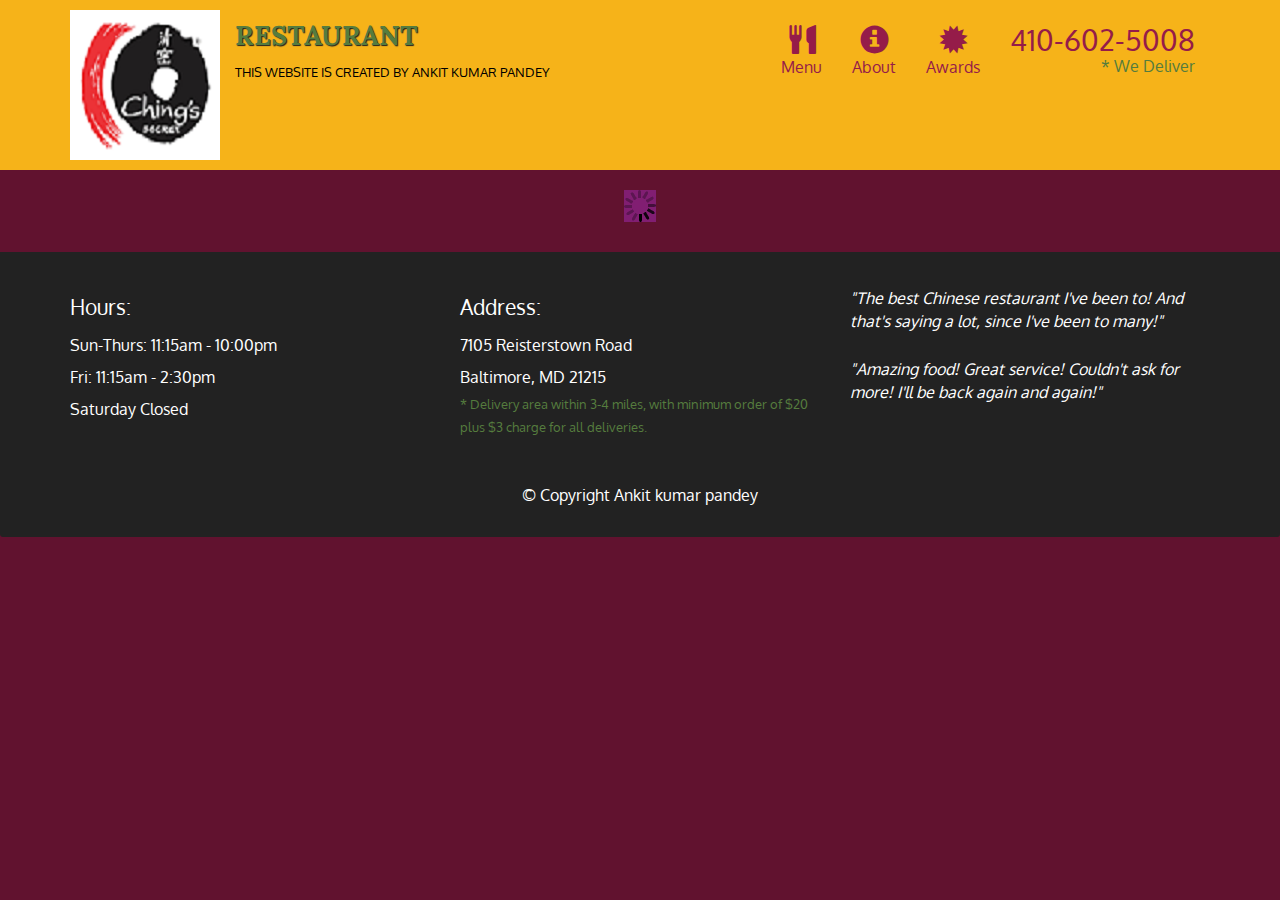
<file: solution/index.html>
<!doctype html>
<html lang="en">
  <head>
    <meta charset="utf-8">
    <meta http-equiv="X-UA-Compatible" content="IE=edge">
    <meta name="viewport" content="width=device-width, initial-scale=1">
    <title>David Chu's China Bistro</title>
    <link rel="stylesheet" href="https://maxcdn.bootstrapcdn.com/bootstrap/3.4.1/css/bootstrap.min.css">
    <link rel="stylesheet" href="css/styles.css">
    <link href='https://fonts.googleapis.com/css?family=Oxygen:400,300,700' rel='stylesheet' type='text/css'>
    <link href='https://fonts.googleapis.com/css?family=Lora' rel='stylesheet' type='text/css'>
  </head>
<body>
  <header>
    <nav id="header-nav" class="navbar navbar-default">
      <div class="container">
        <div class="navbar-header">
          <a href="index.html" class="pull-left visible-md visible-lg">
            <div id="logo-img" alt="Logo image"></div>
          </a>

          <div class="navbar-brand">
            <a href="index.html"><h1>Restaurant</h1></a>
            <p>
              <span>This website is created by Ankit kumar pandey</span>
            </p>
          </div>

          <button id="navbarToggle" type="button" class="navbar-toggle collapsed" data-toggle="collapse" data-target="#collapsable-nav" aria-expanded="false">
            <span class="sr-only">Toggle navigation</span>
            <span class="icon-bar"></span>
            <span class="icon-bar"></span>
            <span class="icon-bar"></span>
          </button>
        </div>
        
        <div id="collapsable-nav" class="collapse navbar-collapse">
           <ul id="nav-list" class="nav navbar-nav navbar-right">
            <li id="navHomeButton" class="visible-xs active">
              <a href="index.html">
                <span class="glyphicon glyphicon-home"></span> Home</a>
            </li>
            <li id="navMenuButton">
              <a href="#" onclick="$dc.loadMenuCategories();">
                <span class="glyphicon glyphicon-cutlery"></span><br class="hidden-xs"> Menu</a>
            </li>
            <li>
              <a href="#">
                <span class="glyphicon glyphicon-info-sign"></span><br class="hidden-xs"> About</a>
            </li>
            <li>
              <a href="#">
                <span class="glyphicon glyphicon-certificate"></span><br class="hidden-xs"> Awards</a>
            </li>
            <li id="phone" class="hidden-xs">
              <a href="tel:410-602-5008">
                <span>410-602-5008</span></a><div>* We Deliver</div>
            </li>
          </ul><!-- #nav-list -->
        </div><!-- .collapse .navbar-collapse -->
      </div><!-- .container -->
    </nav><!-- #header-nav -->
  </header>

  <div id="call-btn" class="visible-xs">
    <a class="btn" href="tel:410-602-5008">
    <span class="glyphicon glyphicon-earphone"></span>
    410-602-5008
    </a>
  </div>
  <div id="xs-deliver" class="text-center visible-xs">* We Deliver</div>

  <div id="main-content" class="container"></div>

  <footer class="panel-footer">
    <div class="container">
      <div class="row">
        <section id="hours" class="col-sm-4">
          <span>Hours:</span><br>
          Sun-Thurs: 11:15am - 10:00pm<br>
          Fri: 11:15am - 2:30pm<br>
          Saturday Closed
          <hr class="visible-xs">
        </section>
        <section id="address" class="col-sm-4">
          <span>Address:</span><br>
          7105 Reisterstown Road<br>
          Baltimore, MD 21215
          <p>* Delivery area within 3-4 miles, with minimum order of $20 plus $3 charge for all deliveries.</p>
          <hr class="visible-xs">
        </section>
        <section id="testimonials" class="col-sm-4">
          <p>"The best Chinese restaurant I've been to! And that's saying a lot, since I've been to many!"</p>
          <p>"Amazing food! Great service! Couldn't ask for more! I'll be back again and again!"</p>
        </section>
      </div>
      <div class="text-center">&copy; Copyright Ankit kumar pandey</div>
    </div>
  </footer>

  <!-- jQuery (Bootstrap JS plugins depend on it) -->
  <script src="js/jquery-3.5.1.min.js"></script>
  <script src="js/bootstrap.min.js"></script>
  <script src="js/ajax-utils.js"></script>
  <script src="js/script.js"></script>
  <script src="https://code.jquery.com/jquery-3.3.1.slim.min.js" integrity="sha384-q8i/X+965DzO0rT7abK41JStQIAqVgRVzpbzo5smXKp4YfRvH+8abtTE1Pi6jizo" crossorigin="anonymous"></script>
  <script src="https://cdnjs.cloudflare.com/ajax/libs/popper.js/1.14.7/umd/popper.min.js" integrity="sha384-UO2eT0CpHqdSJQ6hJty5KVphtPhzWj9WO1clHTMGa3JDZwrnQq4sF86dIHNDz0W1" crossorigin="anonymous"></script>
  <script src="https://stackpath.bootstrapcdn.com/bootstrap/4.3.1/js/bootstrap.min.js" integrity="sha384-JjSmVgyd0p3pXB1rRibZUAYoIIy6OrQ6VrjIEaFf/nJGzIxFDsf4x0xIM+B07jRM" crossorigin="anonymous"></script>
</body>
</html>
</file>
<file: solution/css/styles.css>
body {
  font-size: 16px;
  color: #fff;
  background-color: #61122f;
  font-family: 'Oxygen', sans-serif;
}

/** HEADER **/
#header-nav {
  background-color: #f6b319;
  border-radius: 0;
  border: 0;
}

#logo-img {
  background: url('../image1/logo.png') no-repeat;
  width: 150px;
  height: 150px;
  margin: 10px 15px 10px 0;
}

.navbar-brand {
  padding-top: 25px;
}
.navbar-brand h1 { /* Restaurant name */
  font-family: 'Lora', serif;
  color: #557c3e;
  font-size: 1.5em;
  text-transform: uppercase;
  font-weight: bold;
  text-shadow: 1px 1px 1px #222;
  margin-top: 0;
  margin-bottom: 0;
  line-height: .75;
}
.navbar-brand a:hover, .navbar-brand a:focus {
  text-decoration: none;
}
.navbar-brand p { /* Kosher cert */
  color: #000;
  text-transform: uppercase;
  font-size: .7em;
  margin-top: 15px;
}
.navbar-brand p span { /* Star-K */
  vertical-align: middle;
}

#nav-list {
  margin-top: 10px;
}
#nav-list a {
  color: #951C49;
  text-align: center;
}
#nav-list a:hover {
  background: #E7E7E7;
}
#nav-list a span {
  font-size: 1.8em;
}

#phone {
  margin-top: 5px;
}
#phone a { /* Phone number */
  text-align: right;
  padding-bottom: 0;
}
#phone div { /* We Deliver */
  color: #557c3e;
  text-align: right;
  padding-right: 15px;
}

.navbar-header button.navbar-toggle, .navbar-header .icon-bar {
  border: 1px solid #61122f;
}
.navbar-header button.navbar-toggle {
  clear: both;
  margin-top: -30px;
}
/* END HEADER */

/* FOOTER */
.panel-footer {
  margin-top: 30px;
  padding-top: 35px;
  padding-bottom: 30px;
  background-color: #222;
  border-top: 0;
}
.panel-footer div.row {
  margin-bottom: 35px;
}
#hours, #address {
  line-height: 2;
}
#hours > span, #address > span {
  font-size: 1.3em;
}
#address p {
  color: #557c3e;
  font-size: .8em;
  line-height: 1.8;
}
#testimonials {
  font-style: italic;
}
#testimonials p:nth-child(2) {
  margin-top: 25px;
}
/* END FOOTER */



/* HOME PAGE */
.container .jumbotron {
  box-shadow: 0 0 50px #3F0C1F;
  border: 2px solid #3F0C1F;
}

#menu-tile, #specials-tile, #map-tile {
  height: 250px;
  width: 100%;
  margin-bottom: 15px;
  position: relative;
  border: 2px solid #3F0C1F;
  overflow: hidden;
}
#menu-tile:hover, #specials-tile:hover, #map-tile:hover {
  box-shadow: 0 1px 5px 1px #cccccc;
}
#menu-tile {
  background: url('../dishes/menu_360.jpg') no-repeat;
  background-position: center;
}
#specials-tile {
  background: url('../dishes/special_360.jpg') no-repeat;
  background-position: center;
}
#menu-tile span, #specials-tile span, #map-tile span {
  position: absolute;
  bottom: 0;
  right: 0;
  width: 100%;
  text-align: center;
  font-size: 1.6em;
  text-transform: uppercase;
  background-color: #000;
  color: #fff;
  opacity: .8;
}
/* END HOME PAGE */

/* MENU CATEGORIES PAGE */
.category-tile { 
  position: relative;
  border: 2px solid #3F0C1F;
  overflow: hidden;
  width: 200px;
  height: 200px;
  margin: 0 auto 15px;
}
.category-tile span {
  position: absolute;
  bottom: 0;
  right: 0;
  width: 100%;
  text-align: center;
  font-size: 1.2em;
  text-transform: uppercase;
  background-color: #000;
  color: #fff;
  opacity: .8;
}
.category-tile:hover {
  box-shadow: 0 1px 5px 1px #cccccc;
}

#menu-categories-title + div {
  margin-bottom: 50px;
}
/* END MENU CATEGORIES PAGE */

/* SINGLE CATEGORY PAGE */
.menu-item-tile {
  margin-bottom: 25px;
}
.menu-item-tile hr {
  width: 80%;
}
.menu-item-tile .menu-item-price {
  font-size: 1.1em;
  text-align: right;
  margin-top: -15px;
  margin-right: -15px;
}
.menu-item-tile .menu-item-price span {
  font-size: .6em;
}
.menu-item-photo {
  position: relative;
  border: 2px solid #3F0C1F; 
  overflow: hidden;
  padding: 0;
  margin-right: -15px;
  margin-left: auto;
  margin-bottom: 20px;
  max-width: 250px;
}
.menu-item-photo div {
  position: absolute;
  bottom: 0;
  right: 0;
  width: 80px;
  background-color: #557c3e;
  text-align: center;
}
.menu-item-description {
  padding-right: 30px;
}
h3.menu-item-title {
  margin: 0 0 10px;
}
.menu-item-details {
  font-size: .9em;
  font-style: italic;
}
/* END SINGLE CATEGORY PAGE */


/********** Large devices only **********/
@media (min-width: 1200px) {
  .container .jumbotron {
    background: url('../rl/restaurant_1200.png') no-repeat;
    height: 675px;
  }
}

/********** Medium devices only **********/
@media (min-width: 992px) and (max-width: 1199px) {
  /* Header */
  #logo-img {
    background: url('../image1/logo.png') no-repeat;
    width: 100px;
    height: 100px;
    margin: 5px 5px 5px 0;
  }
  /* End Header */

  /* Home Page */
  .container .jumbotron {
    background: url('../rm/restaurant_992.png') no-repeat;
    height: 558px;
  }
  /* End Home Page */
}

/********** Small devices only **********/
@media (min-width: 768px) and (max-width: 991px) {
  /* Home Page */
  .container .jumbotron {
    background: url('../sm/restaurant_768.png') no-repeat;
    height: 432px;
  }
  /* End Home Page */
}

/********** Extra small devices only **********/
@media (max-width: 767px) {
  /* Header */
  .navbar-brand {
    padding-top: 10px;
    height: 80px;
  }
  .navbar-brand h1 { /* Restaurant name */
    padding-top: 10px;
    font-size: 5vw; /* 1vw = 1% of viewport width */
  }
  .navbar-brand p { /* Kosher cert */
    font-size: .6em;
    margin-top: 12px;
  }
  .navbar-brand p img { /* Star-K */
    height: 20px;
  }

  #collapsable-nav a { /* Collapsed nav menu text */
    font-size: 1.2em;
  }
  #collapsable-nav a span { /* Collapsed nav menu glyph */
    font-size: 1em;
    margin-right: 5px;
  }

  #call-btn > a {
    font-size: 1.5em;
    display: block;
    margin: 0 20px;
    padding: 10px;
    border: 2px solid #fff;
    background-color: #f6b319;
    color: #951c49;
  }
  #xs-deliver {
    margin-top: 5px;
    font-size: .7em;
    letter-spacing: .1em;
    text-transform: uppercase;
  }
  /* End Header */

  /* Footer */
  .panel-footer section {
    margin-bottom: 30px;
    text-align: center;
  }
  .panel-footer section:nth-child(3) {
    margin-bottom: 0; /* margin already exists on the whole row */
  }
  .panel-footer section hr {
    width: 50%;
  }
  /* End Footer */

  /* Home Page */
  .container .jumbotron {
    margin-top: 30px;
    padding: 0;
  }
  #menu-tile, #specials-tile {
    width: 360px;
    margin: 0 auto 15px;
  }

  .menu-item-photo {
    margin-right: auto;
  }
  .menu-item-tile .menu-item-price {
    text-align: center;
  }
  .menu-item-description {
    text-align: center;;
  }
}


/********** Super extra small devices Only :-) (e.g., iPhone 4) **********/
@media (max-width: 479px) {
  /* Header */
  .navbar-brand h1 { /* Restaurant name */
    padding-top: 5px;
    font-size: 6vw;
  }
  /* End Header */
  
  /* Home page */
  #menu-tile, #specials-tile {
    width: 280px;
    margin: 0 auto 15px;
  }

  .col-xxs-12 {
    position: relative;
    min-height: 1px;
    padding-right: 15px;
    padding-left: 15px;
    float: left;
    width: 100%;
  }
}
</file>
